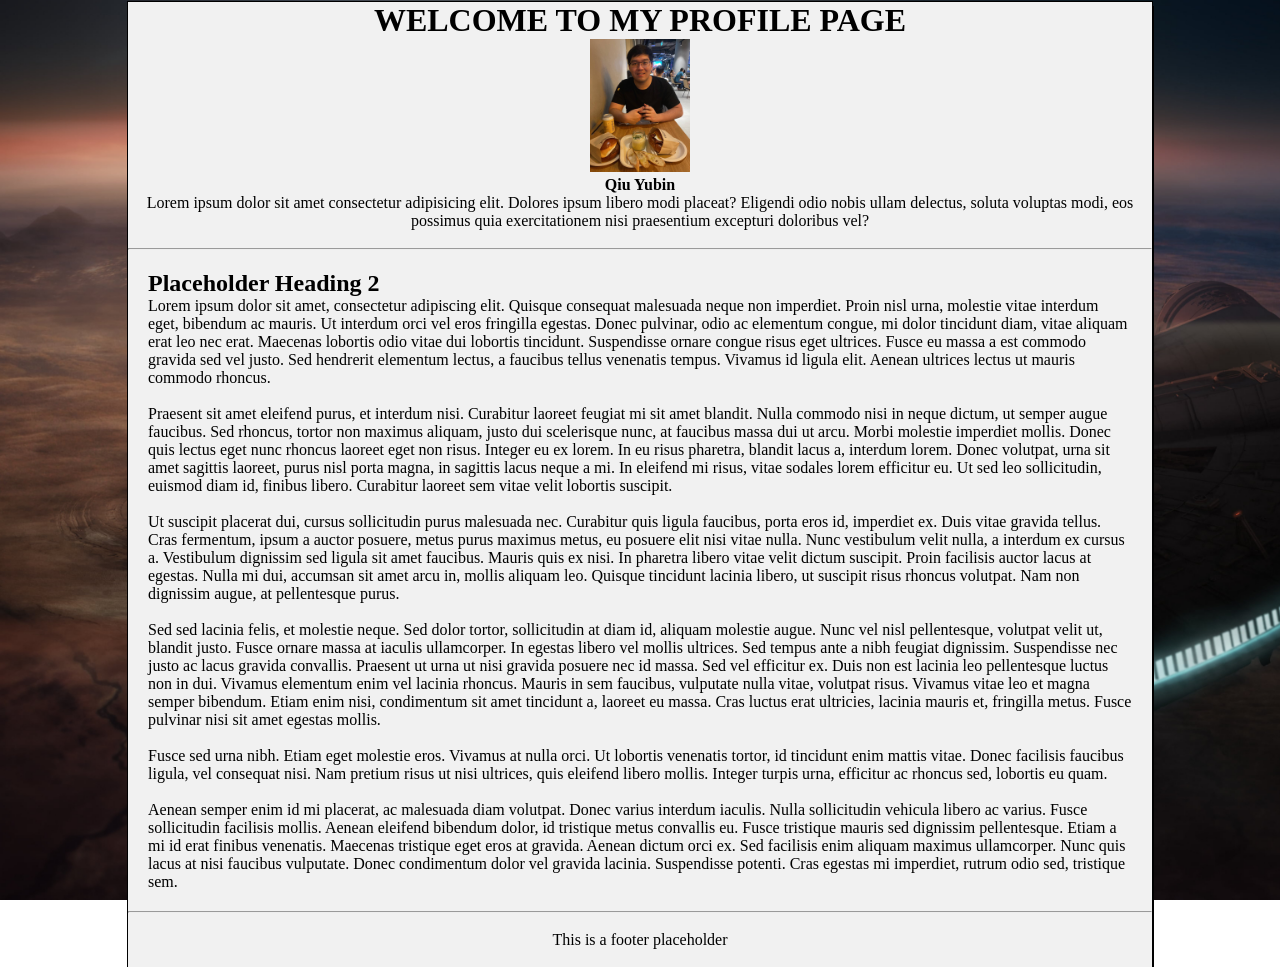
<file: index.html>
<!DOCTYPE html>
<html>
	<head>
		<meta charset="UTF-8"/>
		<title>My Profile</title>
		<link rel="stylesheet" href="./css/global.css">
	</head>
	<body>
		<div id="main">

			<div class="profile">
				<h1>WELCOME TO MY PROFILE PAGE</h1>
				<img class="profilePhoto" src='./img/profilephoto.jpg' alt="My Profile Picture"></img>
				<div class="profileName">
					Qiu Yubin
				</div>
				<div class="profileDescription">
					Lorem ipsum dolor sit amet consectetur adipisicing elit. Dolores ipsum libero modi placeat? Eligendi odio nobis ullam delectus, soluta voluptas modi, eos possimus quia exercitationem nisi praesentium excepturi doloribus vel?
				</div>
				<br>
				<hr>
			</div>

			
			<div id="content">
				
				<div id="mainContent">
					<h2>Placeholder Heading 2</h2>
					Lorem ipsum dolor sit amet, consectetur adipiscing elit. Quisque consequat malesuada neque non imperdiet. Proin nisl urna, molestie vitae interdum eget, bibendum ac mauris. Ut interdum orci vel eros fringilla egestas. Donec pulvinar, odio ac elementum congue, mi dolor tincidunt diam, vitae aliquam erat leo nec erat. Maecenas lobortis odio vitae dui lobortis tincidunt. Suspendisse ornare congue risus eget ultrices. Fusce eu massa a est commodo gravida sed vel justo. Sed hendrerit elementum lectus, a faucibus tellus venenatis tempus. Vivamus id ligula elit. Aenean ultrices lectus ut mauris commodo rhoncus.
					<br><br>
					Praesent sit amet eleifend purus, et interdum nisi. Curabitur laoreet feugiat mi sit amet blandit. Nulla commodo nisi in neque dictum, ut semper augue faucibus. Sed rhoncus, tortor non maximus aliquam, justo dui scelerisque nunc, at faucibus massa dui ut arcu. Morbi molestie imperdiet mollis. Donec quis lectus eget nunc rhoncus laoreet eget non risus. Integer eu ex lorem. In eu risus pharetra, blandit lacus a, interdum lorem. Donec volutpat, urna sit amet sagittis laoreet, purus nisl porta magna, in sagittis lacus neque a mi. In eleifend mi risus, vitae sodales lorem efficitur eu. Ut sed leo sollicitudin, euismod diam id, finibus libero. Curabitur laoreet sem vitae velit lobortis suscipit.
					<br><br>
					Ut suscipit placerat dui, cursus sollicitudin purus malesuada nec. Curabitur quis ligula faucibus, porta eros id, imperdiet ex. Duis vitae gravida tellus. Cras fermentum, ipsum a auctor posuere, metus purus maximus metus, eu posuere elit nisi vitae nulla. Nunc vestibulum velit nulla, a interdum ex cursus a. Vestibulum dignissim sed ligula sit amet faucibus. Mauris quis ex nisi. In pharetra libero vitae velit dictum suscipit. Proin facilisis auctor lacus at egestas. Nulla mi dui, accumsan sit amet arcu in, mollis aliquam leo. Quisque tincidunt lacinia libero, ut suscipit risus rhoncus volutpat. Nam non dignissim augue, at pellentesque purus.
					<br><br>
					Sed sed lacinia felis, et molestie neque. Sed dolor tortor, sollicitudin at diam id, aliquam molestie augue. Nunc vel nisl pellentesque, volutpat velit ut, blandit justo. Fusce ornare massa at iaculis ullamcorper. In egestas libero vel mollis ultrices. Sed tempus ante a nibh feugiat dignissim. Suspendisse nec justo ac lacus gravida convallis. Praesent ut urna ut nisi gravida posuere nec id massa. Sed vel efficitur ex. Duis non est lacinia leo pellentesque luctus non in dui. Vivamus elementum enim vel lacinia rhoncus. Mauris in sem faucibus, vulputate nulla vitae, volutpat risus. Vivamus vitae leo et magna semper bibendum. Etiam enim nisi, condimentum sit amet tincidunt a, laoreet eu massa. Cras luctus erat ultricies, lacinia mauris et, fringilla metus. Fusce pulvinar nisi sit amet egestas mollis.
					<br><br>
					Fusce sed urna nibh. Etiam eget molestie eros. Vivamus at nulla orci. Ut lobortis venenatis tortor, id tincidunt enim mattis vitae. Donec facilisis faucibus ligula, vel consequat nisi. Nam pretium risus ut nisi ultrices, quis eleifend libero mollis. Integer turpis urna, efficitur ac rhoncus sed, lobortis eu quam.
					<br><br>
					Aenean semper enim id mi placerat, ac malesuada diam volutpat. Donec varius interdum iaculis. Nulla sollicitudin vehicula libero ac varius. Fusce sollicitudin facilisis mollis. Aenean eleifend bibendum dolor, id tristique metus convallis eu. Fusce tristique mauris sed dignissim pellentesque. Etiam a mi id erat finibus venenatis. Maecenas tristique eget eros at gravida. Aenean dictum orci ex. Sed facilisis enim aliquam maximus ullamcorper. Nunc quis lacus at nisi faucibus vulputate. Donec condimentum dolor vel gravida lacinia. Suspendisse potenti. Cras egestas mi imperdiet, rutrum odio sed, tristique sem.
				</div>
			</div>

			<div id="footer">
				<hr>
				<br>
				<div id="footerContent">
					This is a footer placeholder
				</div>
				<br>
			</div>
		</div>
	</body>
</html>
</file>
<file: css/global.css>
*
{
    margin: 0px;

    cursor: url(../cur/lightsaberblue.cur),default;
}

body
{
    
    background-image: url(../img/background.jpg);
	background-position: center top;
    background-repeat: repeat-y;
    background-attachment: fixed;
    background-size: cover;
}

/* #main
{
    outline: 1px solid blue;

} */

body #main
{
    outline: 1px solid black;
}


#main 
{
    margin: 2px auto 0 auto;
/* 
    outline: 1px solid red; */
    width: 80vw;
    text-align: center;
    background: rgb(241, 241, 241);
    box-shadow: 2px 4px black; 
}

.profilePhoto
{
    width: 100px;
}

.profileName
{
    font-weight: bold;
}

#content #mainContent 
{
    /* outline: 1px solid red; */
    
    text-align: left;

    padding: 20px 20px 20px 20px;
}
</file>
